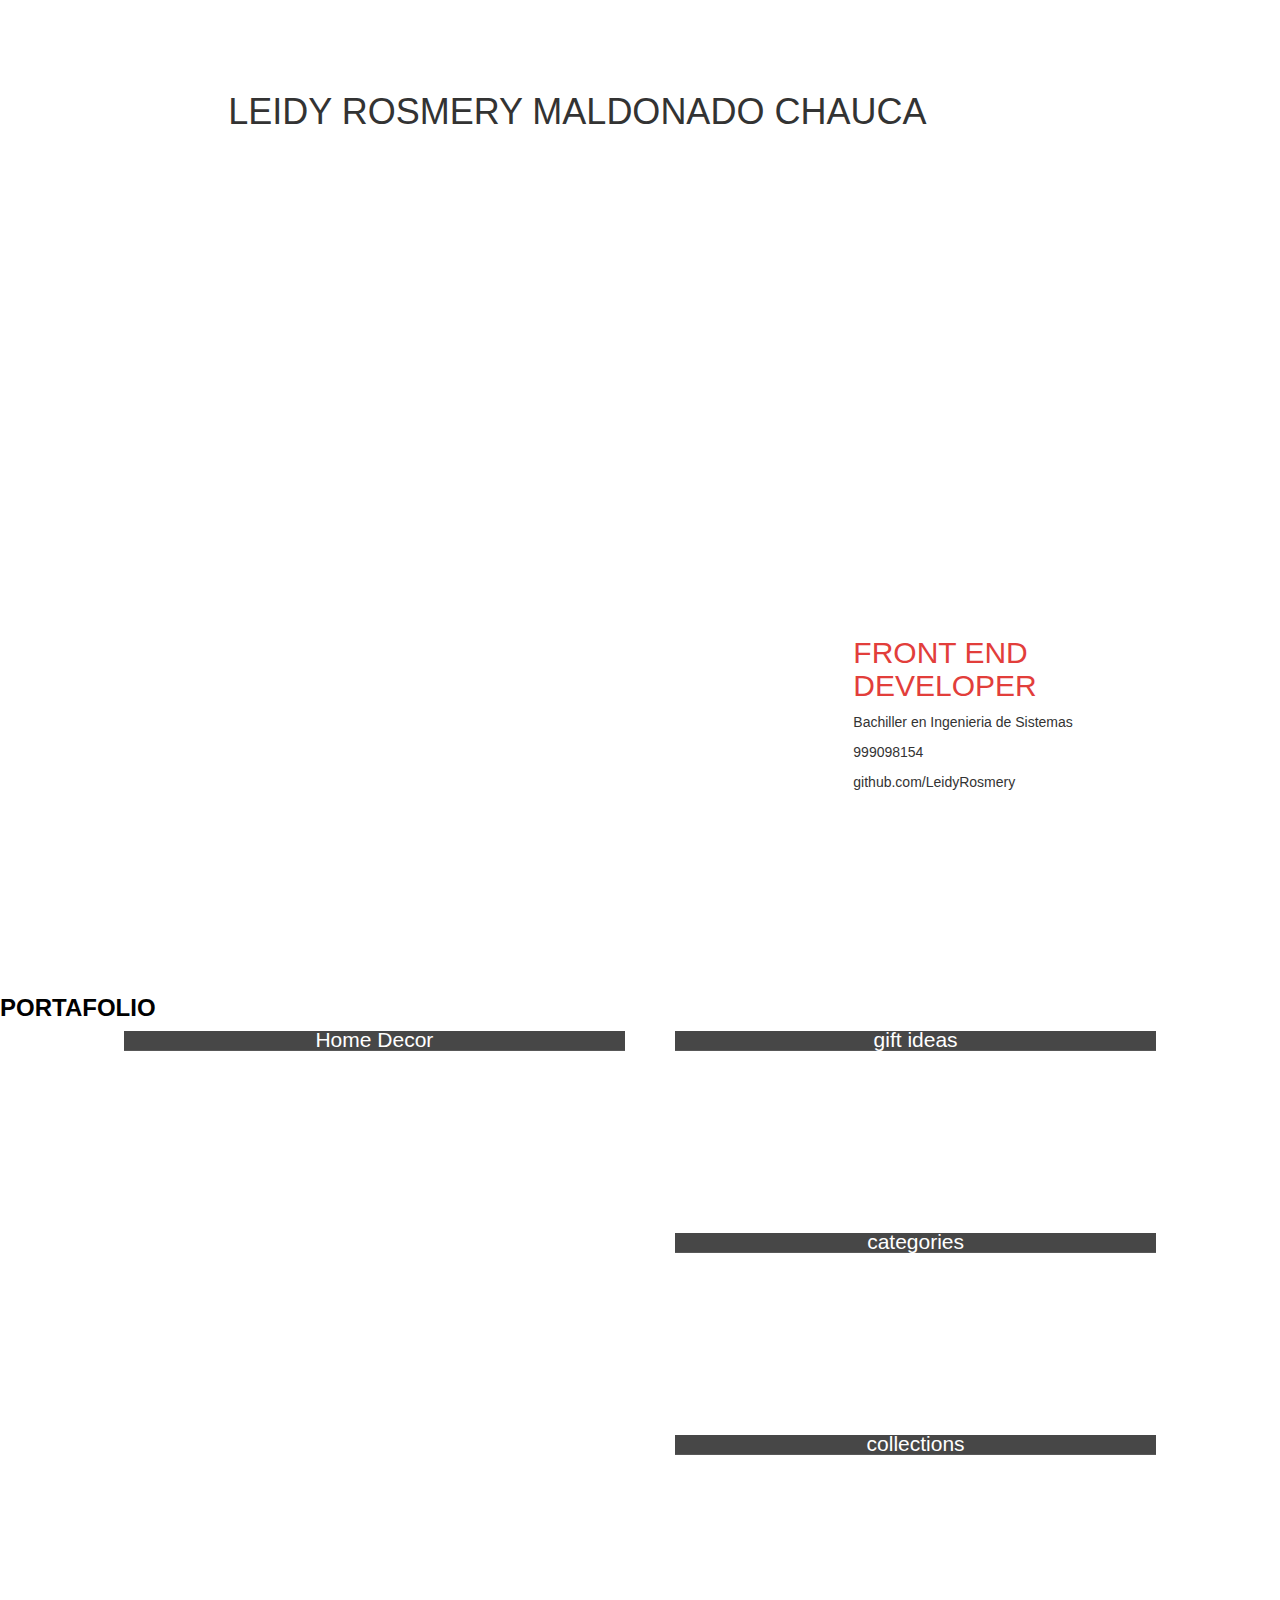
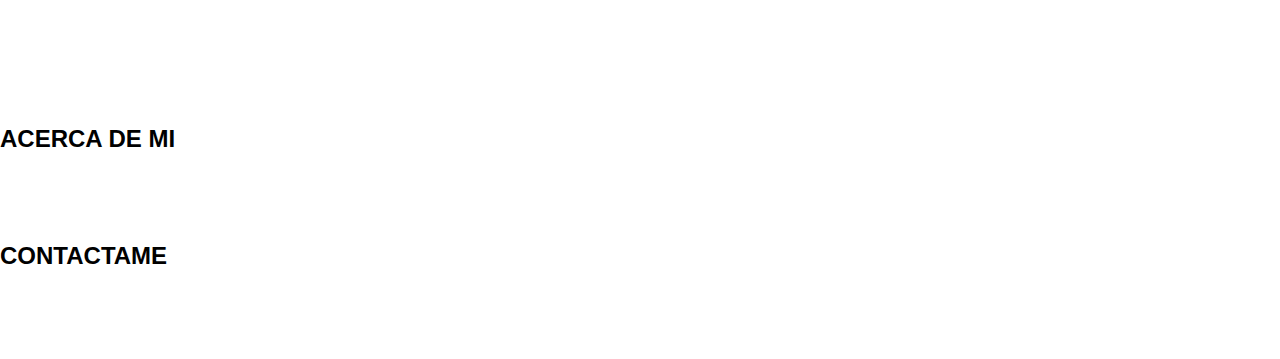
<file: index.html>
<!DOCTYPE html>
<html lang="en">

<head>
    <meta charset="UTF-8">
    <meta name="viewport" content="width=device-width, initial-scale=1.0">
    <meta http-equiv="X-UA-Compatible" content="ie=edge">

    <link rel="stylesheet" href="https://maxcdn.bootstrapcdn.com/bootstrap/3.3.7/css/bootstrap.min.css" integrity="sha384-BVYiiSIFeK1dGmJRAkycuHAHRg32OmUcww7on3RYdg4Va+PmSTsz/K68vbdEjh4u" crossorigin="anonymous">
    <link rel="stylesheet" href="assets/css/style.css">
    <title>Document</title>
</head>

<body>

    <section class="home-page ">
      <div class="container-fluid">
        <div class="row">
          <div class="col-lg-8">
            <div class="barra"></div>
            <div class="transition column-lg-1"></div>
            <div class="transition column-lg-1"></div>
            <div class="transition column-lg-1"></div>
            <div class="transition column-lg-1"></div>
            <div class="transition column-lg-1 hidden-xs"></div>
            <div class="transition column-lg-1 hidden-xs"></div>
            <div class="transition column-lg-1 hidden-xs"></div>
          </div>
          <div class="col-lg-4">
            <div class="name col-md-12 col-lg-12">
                <h1 class="animated zoomIn">LEIDY ROSMERY MALDONADO CHAUCA </h1>
            </div>
            <div class="detail-pg animated zoomIn">
                <h2 class="--title-detalle">FRONT END DEVELOPER</h2>
                <p>Bachiller en Ingenieria de Sistemas</p>
                <p>999098154</p>
                <p>github.com/LeidyRosmery</p>
            </div>
          </div>

            </div>
        </div>
    </section>

    <section class="portfolio">
        <div class="title-section ">
            <h3 id="portfolio" class="title-seccion top-line-hidden-black "><strong>PORTAFOLIO</strong></h3>
        </div>
        <div class="body-wrapper">
            <div class="first background-div col-lg-6 hidden-xs" id="large-image-one">
                <h2 class="caption-header">Home Decor</h2>
            </div>
            <div class="wrapper">
                <div class="background-wrapper background-div col-xs-12 col-lg-12 " id="first">
                    <h2 class="caption-header">gift ideas</h2></div>
                <div class="background-wrapper background-div col-xs-12 col-lg-12" id="second">
                    <h2 class="caption-header">categories</h2></div>
                <div class="background-wrapper background-div col-xs-12 col-lg-12" id="third">
                    <h2 class="caption-header">collections</h2></div>
            </div>
        </div>
    </section>
    <section class="about-me">
        <div class="title-section top-line-hidden-black ">
            <h3 id="about"><strong>ACERCA DE MI</strong></h3>
        </div>

    </section>
    <section class="contact-me">
        <div class="title-section top-line-hidden-black ">
            <h3 id="contact"><strong> CONTACTAME </strong></h3>
        </div>

    </section>
<script src="https://code.jquery.com/jquery-3.2.1.js" integrity="sha256-DZAnKJ/6XZ9si04Hgrsxu/8s717jcIzLy3oi35EouyE=" crossorigin="anonymous"></script>
    <script src="https://maxcdn.bootstrapcdn.com/bootstrap/3.3.7/js/bootstrap.min.js" integrity="sha384-Tc5IQib027qvyjSMfHjOMaLkfuWVxZxUPnCJA7l2mCWNIpG9mGCD8wGNIcPD7Txa" crossorigin="anonymous"></script>


    <script type="text/javascript" src="assets/js/app.js">
    </script>
    <script type="text/javascript" src="assets/js/efects.js">
    </script>

</body>

</html>
</file>
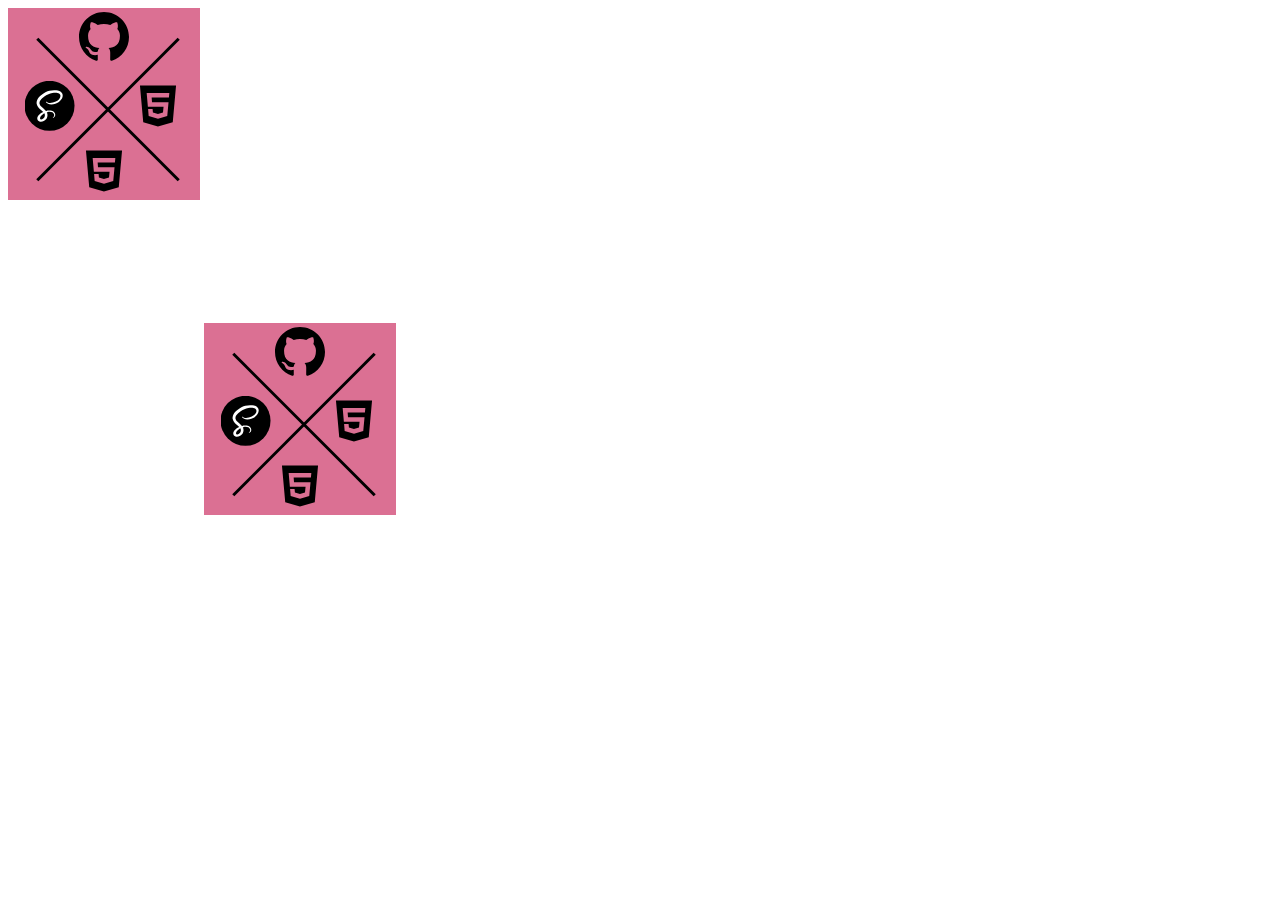
<file: skill.html>
<!DOCTYPE html>
<html lang="en">
<head>
  <meta charset="UTF-8">
  <meta name="viewport" content="width=device-width, initial-scale=1.0">
  <meta http-equiv="X-UA-Compatible" content="ie=edge">
  <link rel="stylesheet" href="assets/css/skill.css">
  <title>Document</title>
</head>
<body>


<section class="skill">


  <div class="mySkill up">
    <img class="icon-skill primero" src="assets/img/sass.svg" alt="" class="img-skill">
    <img class="icon-skill segundo" src="assets/img/html.svg" alt="" class="img-skill">
    <img class="icon-skill tercero" src="assets/img/github.svg" alt="" class="img-skill">
    <img class="icon-skill cuarto" src="assets/img/html.svg" alt="" class="img-skill">
    <span class="cross linea"></span>
    <span class="cross linea1"></span>
  </div>
  <div class="mySkill down">
    <img class="icon-skill primero" src="assets/img/sass.svg" alt="" class="img-skill">
    <img class="icon-skill segundo" src="assets/img/html.svg" alt="" class="img-skill">
    <img class="icon-skill tercero" src="assets/img/github.svg" alt="" class="img-skill">
    <img class="icon-skill cuarto" src="assets/img/html.svg" alt="" class="img-skill">
    <span class="cross linea"></span>
    <span class="cross linea1"></span>
  </div>
</section>
</body>
</html>
</file>
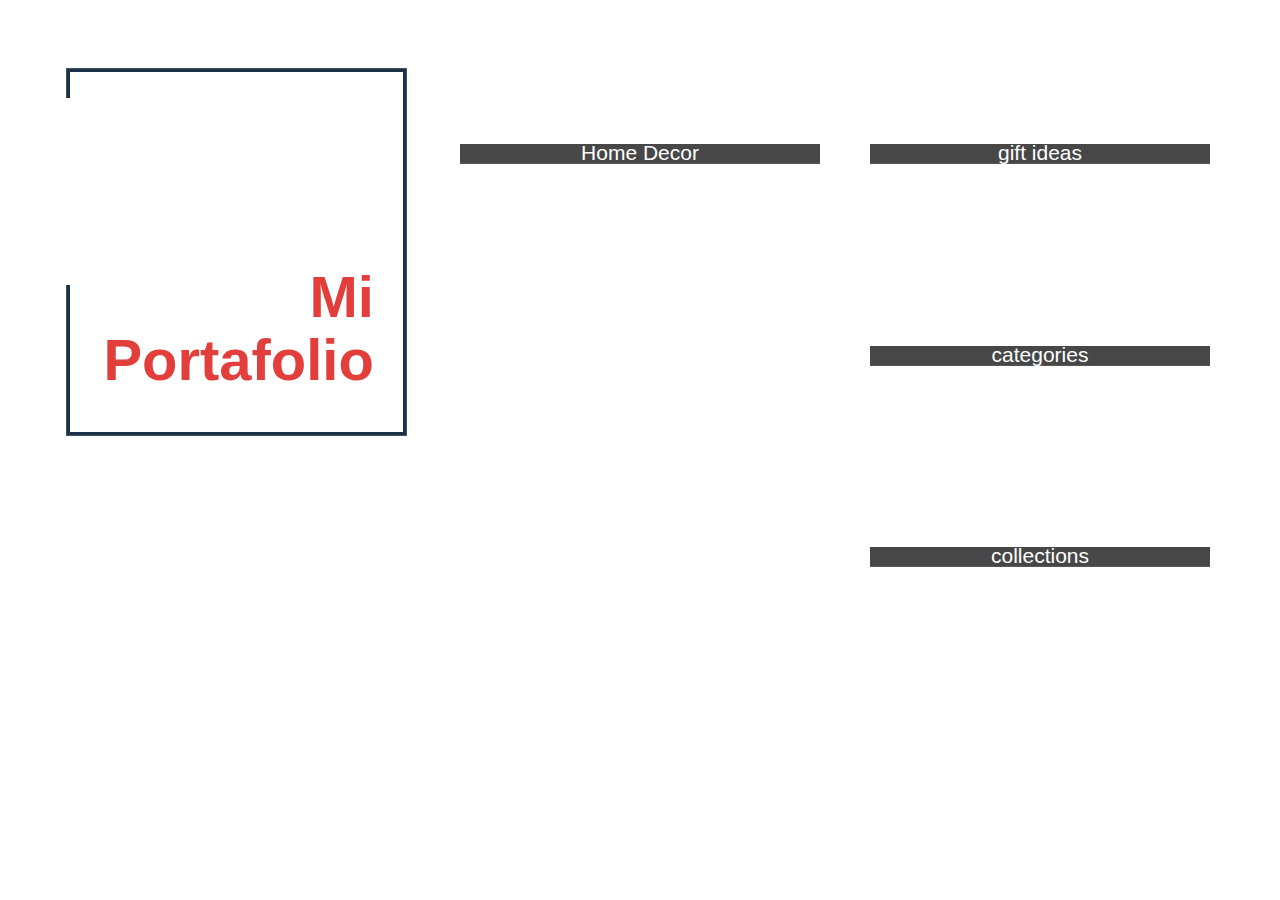
<file: title.html>
<!DOCTYPE html>
<html lang="en">

<head>
    <meta charset="UTF-8">
    <meta name="viewport" content="width=device-width, initial-scale=1.0">
    <meta http-equiv="X-UA-Compatible" content="ie=edge">
    <title>Document</title>
    <link rel="stylesheet" href="https://maxcdn.bootstrapcdn.com/bootstrap/3.3.7/css/bootstrap.min.css" integrity="sha384-BVYiiSIFeK1dGmJRAkycuHAHRg32OmUcww7on3RYdg4Va+PmSTsz/K68vbdEjh4u" crossorigin="anonymous">
    <link rel="stylesheet" href="assets/css/style.css">
</head>

<body>
    <section class="portafolio">
        <div class="container">
            <div class="row">
                <div class="col-lg-4 ">
                    <div class="boxTitle">
                        <div class="title-boxTitle">
                        </div>
                        <div class="title">
                            <h3> Mi Portafolio</h3>
                        </div>
                    </div>

                </div>
                <div class="col-lg-8 margin-section">
                    <div class="body-wrapper">
                        <div class="first background-div col-lg-6 hidden-xs" id="large-image-one">
                            <h2 class="caption-header">Home Decor</h2>
                        </div>
                        <div class="wrapper">
                            <div class="background-wrapper background-div col-xs-12 col-lg-12 " id="first">
                                <h2 class="caption-header">gift ideas</h2></div>
                            <div class="background-wrapper background-div col-xs-12 col-lg-12" id="second">
                                <h2 class="caption-header">categories</h2></div>
                            <div class="background-wrapper background-div col-xs-12 col-lg-12" id="third">
                                <h2 class="caption-header">collections</h2></div>
                        </div>
                    </div>
                </div>
            </div>
        </div>
    </section>
    <script src="https://code.jquery.com/jquery-3.2.1.js" integrity="sha256-DZAnKJ/6XZ9si04Hgrsxu/8s717jcIzLy3oi35EouyE=" crossorigin="anonymous"></script>
    <script src="https://maxcdn.bootstrapcdn.com/bootstrap/3.3.7/js/bootstrap.min.js" integrity="sha384-Tc5IQib027qvyjSMfHjOMaLkfuWVxZxUPnCJA7l2mCWNIpG9mGCD8wGNIcPD7Txa" crossorigin="anonymous"></script>
</body>

</html>
</file>
<file: assets/css/style.css>
.transition {
    height: 0;
    background-image: url(https://static.pexels.com/photos/164732/pexels-photo-164732.jpeg);
    background-size: cover;
    transition: height 2s;
    display: inline-block;
}

.barra {
    display: inline-block;
}

@media (max-width: 767px) and (min-width: 0) {
    .transition {
        width: 11vw;
        margin-right: -2px;
    }
    .barra {
        height: 100vh;
    }
    .hola {
        height: 100vh;
    }
    .name {
        top: -79vh;
    }
    /* left: -916px; */
}

@media (min-width: 1200px) {
    .transition {
        width: 7vw;
        margin-right: 3px;
    }
    .barra {
        height: 100vh;
    }
    .hola {
        height: 100vh;
    }
    .name {
        top: 8vh;
        left: -916px;
    }
}

.maquina h1 {
    position: relative;
    float: left;
    background: #fff;
    color: #000;
    font-size: 2.5em;
}

.maquina h1 span {
    position: absolute;
    right: 0;
    width: 0;
    background: #fff;
    height: 100%;
    animation: escribir 5s steps(30);
}

@keyframes escribir {
    from {
        width: 100%;
    }
    to {
        width: 0;
    }
}

.animated {
    -webkit-animation-duration: 2s;
    animation-duration: 2s;
    -webkit-animation-fill-mode: both;
    animation-fill-mode: both;
}

@-webkit-keyframes zoomIn {
    from {
        opacity: 0;
        -webkit-transform: scale3d(0.3, 0.3, 0.3);
        transform: scale3d(0.3, 0.3, 0.3);
    }
    50% {
        opacity: 1;
    }
}

@keyframes zoomIn {
    from {
        opacity: 0;
        -webkit-transform: scale3d(0.3, 0.3, 0.3);
        transform: scale3d(0.3, 0.3, 0.3);
    }
    50% {
        opacity: 1;
    }
}

.zoomIn {
    -webkit-animation-name: zoomIn;
    animation-name: zoomIn;
}


/***************************/

.name {
    display: flex;
    width: 100vw;
    font-size: 0.5em;
    justify-content: center;
    position: absolute;
    align-items: center;
    z-index: 20;
    background: #fff;
}

.portafolio {
    padding: 8vh 0;
}

.margin-section {
    padding: 8vh 0;
}

.boxTitle {
    box-sizing: border-box;
    color: #e23e3b;
    width: 26vw;
    position: relative;
    height: 40vh;
    font-size: 2.3em;
    /* padding: 1em; */
    display: inline-block;
    /* text-align: left; */
    /* position: relative; */
    box-shadow: 0 0 0 0.3vw #1b3246;
    /*  box-sizing: border-box;
    //background : darken(steelblue, 10);
    color: #e23e3b;
    width: $width;
    height: $height;
    font-size: 2.3em;
    padding: 1em;
    display: inline-block;
    text-align: left;
    position: relative;
    box-shadow: 0 0 0 2px darken(steelblue, 30);*/
}

.boxTitle:after, .boxTitle:before {
    content: "";
    display: block;
    position: absolute;
    left: 0;
    transition: all 0.5s;
    background: #e23e3b;
}

.boxTitle:before {
    height: 1.5vw;
    width: 0;
    bottom: 0;
    box-shadow: 26vw -38vh #e23e3b;
}

.boxTitle:after {
    top: 0;
    width: 1.5vw;
    box-shadow: 24.5vw 40vh #e23e3b;
    height: 0;
}

.boxTitle:hover:after {
    height: 100%;
    box-shadow: 24.5vw 0 #e23e3b;
}

.boxTitle:hover:before {
    width: 100%;
    box-shadow: 0 -38vh #e23e3b;
}

.title-boxTitle {
    /*position: absolute;
  width: 100%;
  top: 2em;
  color: black;
  height: 52%;
  display: flex;
  justify-content: center;
  background: #fff;
  left: -13%;
  z-index: 10;*/
    position: absolute;
    width: 20%;
    top: 0.8em;
    color: black;
    height: 52%;
    display: flex;
    justify-content: center;
    background: #fff;
    left: -2%;
    z-index: 10;
}

.title h3 {
    padding-left: 2em;
    font-size: 1.8em;
    font-weight: bold;
    font-family: sans-serif;
    position: absolute;
    /* width: 20%; */
    bottom: 0.5em;
    right: 0.5em;
    text-align: end;
    /* color: black; */
    /* height: 52%; */
    /* display: flex; */
    /* justify-content: center; */
    /* background: #fff; */
    /* left: -2%; */
    z-index: 10;
}


/******************************css *******************************/

.body-wrapper {
    display: flex;
    justify-content: space-around;
    align-items: center;
    padding-bottom: 20px;
    max-width: 83vw;
    margin: 0 auto;
}

.first, .wrapper {
    height: 65vh;
    flex-basis: 50%;
    cursor: pointer;
    transition: flex-basis 0.4s ease-in-out 0.2s;
    text-align: center;
    overflow: hidden;
}

.caption-header {
    font-weight: 100;
    background: rgba(25, 25, 25, 0.8);
    color: #fff;
    font-size: 1.5em;
    transform: translateY(-100%);
    transition: transform 0.3s ease-in-out 0.4s;
}

.first:hover, .wrapper:hover {
    flex-basis: 100%;
}

.wrapper {
    display: flex;
    flex-flow: column nowrap;
    justify-content: space-between;
    align-items: center;
    padding-left: 20px;
}

.background-wrapper {
    flex-basis: 33.333%;
    margin-bottom: 20px;
    width: 100%;
    transition: flex-basis 0.4s ease-in-out 0.2s;
    cursor: pointer;
    overflow: hidden;
}

.background-attach {
    background-attachment: scroll !important;
    background-position: center center !important;
    -webkit-transform: translate3d(0, 0, 0);
    transform: translate3d(0, 0, 0);
}

.wrapper>div:last-child {
    margin-bottom: 0;
}

.background-wrapper:hover {
    flex-basis: 100%;
}

.background-wrapper:hover>.caption-header, .first:hover>.caption-header {
    transform: translateY(0);
}

#large-image-one {
    background: url("https://images.pexels.com/photos/159420/piano-instrument-music-keys-159420.jpeg?w=940&h=650&auto=compress&cs=tinysrgb") fixed 40% 50% no-repeat;
}

#first {
    background: url("https://images.pexels.com/photos/323137/pexels-photo-323137.jpeg?w=940&h=650&auto=compress&cs=tinysrgb") fixed 20% 50% no-repeat;
}

#second {
    background: url("https://images.pexels.com/photos/33283/stack-of-books-vintage-books-book-books.jpg?w=940&h=650&auto=compress&cs=tinysrgb") fixed 70% 100% no-repeat;
}

#third {
    background: url("https://images.pexels.com/photos/34435/pexels-photo.jpg?w=940&h=650&auto=compress&cs=tinysrgb") fixed 100% 50% no-repeat;
}

body {
    background: #fff;
    font-family: 'Open Sans', Helvetica, Arial, sans-serif;
}

*, *:after, *:before {
    box-sizing: border-box;
    margin: 0;
    padding: 0;
}


/***************************/

.about-me, .contact-me, .home-page, .portfolio {
    margin-bottom: 10vh;
}

.detail-pg {
    position: absolute;
    padding-right: 6vw;
    bottom: -89vh;
    right: 0;
}

.detail-pg .--title-detalle {
    color: #e23e3b;
}

.principal h3 {
    padding: 1em;
    transition: 3s ease-in;
    margin: 3em;
}

.top-line-hidden-black {
    color: #000;
    background: linear-gradient(to left, black, black) no-repeat 0 0;
    background-size: 0 2px;
}

.top-line {
    color: #e23e3b;
    background: linear-gradient(to left, #e23e3b, #e23e3b) no-repeat 0 0;
    background-size: 100% 2px;
    cursor: default;
}


/*# sourceMappingURL=style.css.map */
</file>
<file: assets/css/skill.css>
.cross{
  display: inline-block;
position:absolute ;
top: 100px;
height :3px;
width: 200px;
background-color:black;}

 .linea{

    -moz-transform: rotate(45deg);
     -ms-transform: rotate(45deg);
     -o-transform: rotate(45deg);
     transform: rotate(45deg);

}
 .linea1{
    -moz-transform: rotate(45deg);
     -ms-transform: rotate(45deg);
     -o-transform: rotate(45deg);
     transform: rotate(135deg);
}
.mySkill {
    height: 192px;
    display: inline-block;
    width: 192px;
    position: relative;
    background: palevioletred;
}
.mySkill.down {
    top: 35vh;
}
.icon-skill{
width: 50px;
height: 50px;
position: absolute;
}

img.icon-skill.primero {
    top: 73px;
    left: 17px;
}
img.icon-skill.tercero {
    left: 71px;
    top: 4px;
}
img.icon-skill.cuarto {
    left: 71px;
    bottom: 4px;
}

img.icon-skill.segundo{
   top: 73px;
   right: 17px;
}
</file>
